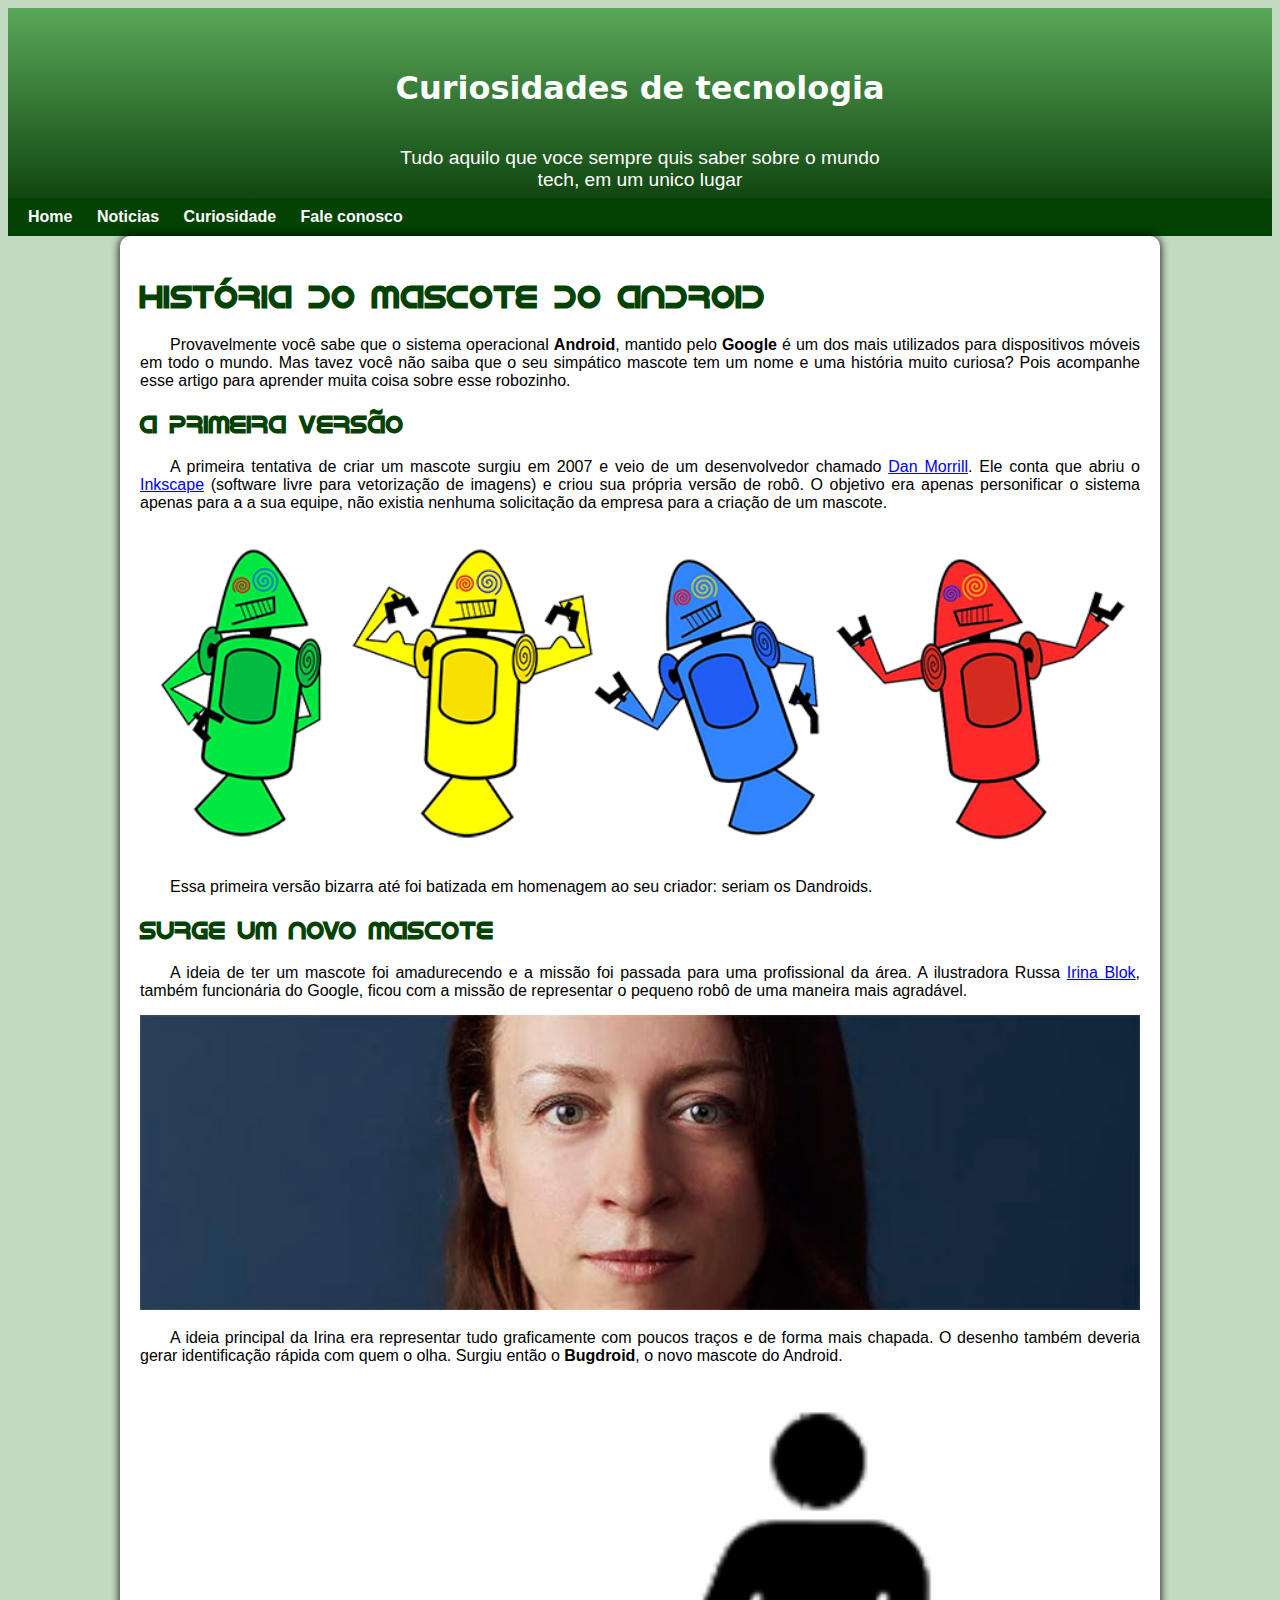
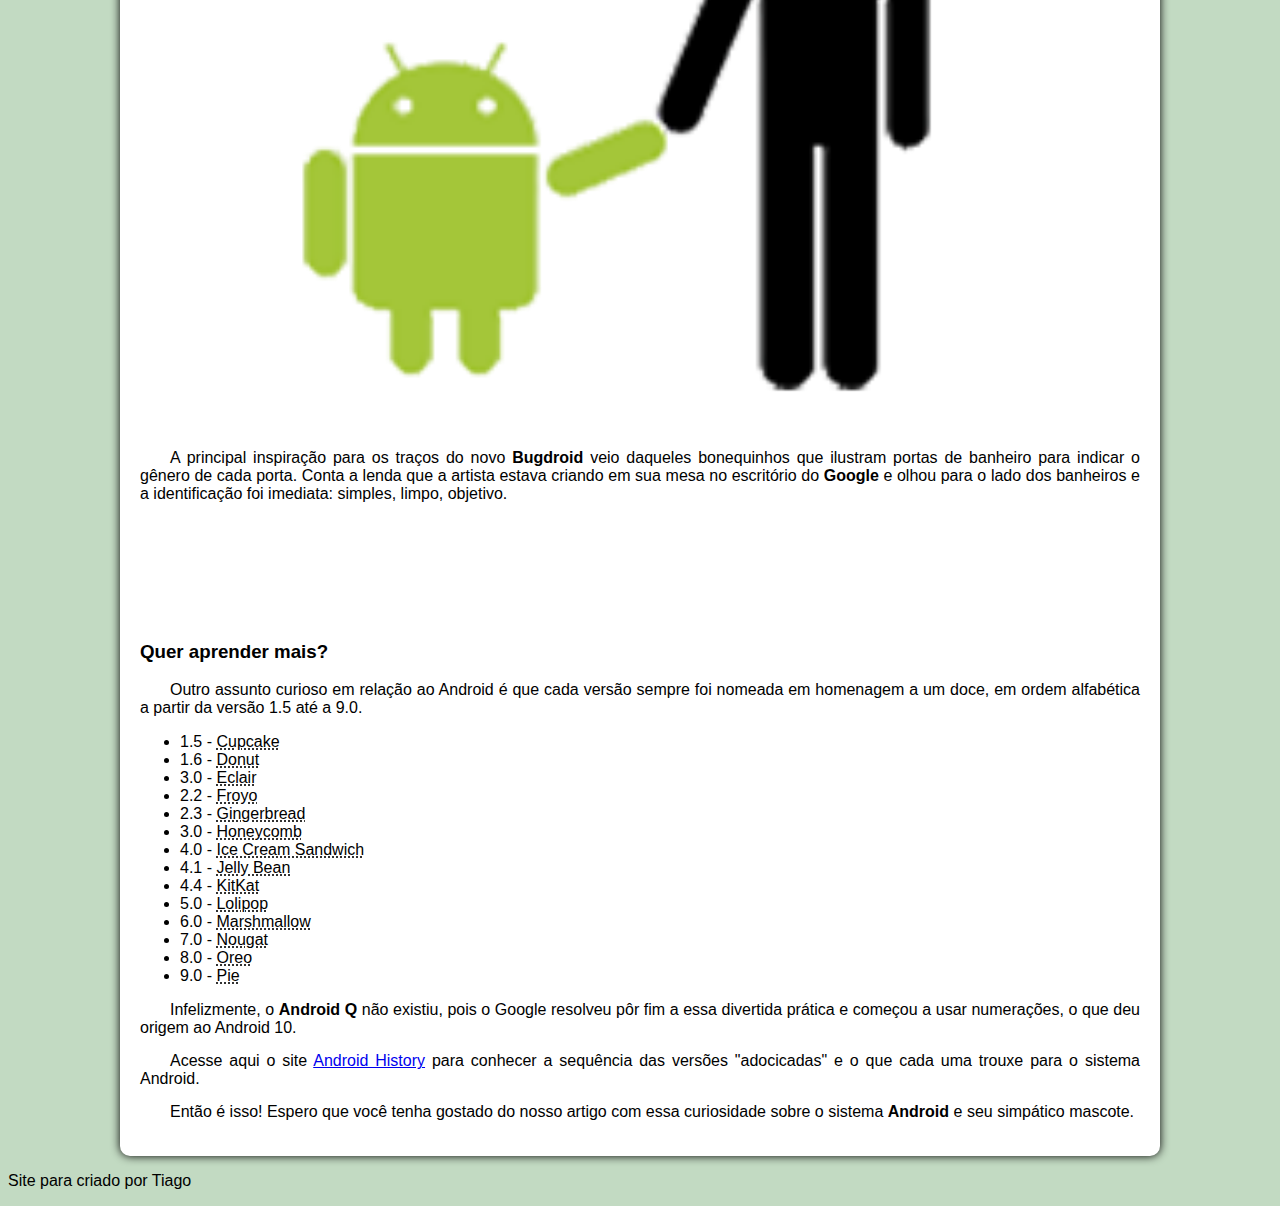
<file: index.html>
<!DOCTYPE html>
<html lang="pt-br">
<head>
    <meta charset="UTF-8">
    <meta name="viewport" content="width=device-width, initial-scale=1.0">
    <title>Como surgiu o macote do android?</title>
    <link rel="shortcut icon" href="pacote-projeto-d010/imagens/favicon.ico" type="image/x-icon">
    <link rel="stylesheet" href="estilo/style.css">
</head>
<body>
    <header>
        <h1>Curiosidades de tecnologia</h1>
        <p>Tudo aquilo que voce sempre quis saber sobre o mundo tech, em um unico lugar</p>
    </header>
    <nav>
        <a href="#">Home</a>
        <a href="https://www.youtube.com/watch?v=ejQwG2cvWxg" target="_blank">Noticias</a>
        <a href="#">Curiosidade</a>
        <a href="#">Fale conosco</a>
    </nav>
    <main>
        <article>
            <h1>História do Mascote do Android</h1>

            <p>Provavelmente você sabe que o sistema operacional <strong>Android</strong>, mantido pelo <strong>Google</strong> é um dos mais utilizados para dispositivos móveis em todo o mundo. Mas tavez você não saiba que o seu simpático mascote tem um nome e uma história muito curiosa? Pois acompanhe esse artigo para aprender muita coisa sobre esse robozinho.</p>

            <h2>A primeira versão</h2>

            <p>A primeira tentativa de criar um mascote surgiu em 2007 e veio de um desenvolvedor chamado <a href="https://androidcommunity.com/dan-morrill-shows-us-the-android-mascot-that-almost-was-20130103/" target="_blank">Dan Morrill</a>. Ele conta que abriu o <a href="https://inkscape.org/", target="_blank">Inkscape</a> (software livre para vetorização de imagens) e criou sua própria versão de robô. O objetivo era apenas personificar o sistema apenas para a a sua equipe, não existia nenhuma solicitação da empresa para a criação de um mascote.</p>

            <img src="pacote-projeto-d010/imagens/dan-droids.png" alt="Primeiro mascote do android">

            <p>Essa primeira versão bizarra até foi batizada em homenagem ao seu criador: seriam os Dandroids.</p>

            <h2>Surge um novo mascote</h2>

            <p>A ideia de ter um mascote foi amadurecendo e a missão foi passada para uma profissional da área. A ilustradora Russa <a href="https://www.irinablok.com/" target="_blank">Irina Blok</a>, também funcionária do Google, ficou com a missão de representar o pequeno robô de uma maneira mais agradável.</p>

            <img src="pacote-projeto-d010/imagens/irina-blok.jpg" alt="Irina blok">

            <p>A ideia principal da Irina era representar tudo graficamente com poucos traços e de forma mais chapada. O desenho também deveria gerar identificação rápida com quem o olha. Surgiu então o <strong>Bugdroid</strong>, o novo mascote do Android.</p>

            <img src="pacote-projeto-d010/imagens/bugdroid.png" alt="Droid">

            <p>A principal inspiração para os traços do novo <strong>Bugdroid</strong> veio daqueles bonequinhos que ilustram portas de banheiro para indicar o gênero de cada porta. Conta a lenda que a artista estava criando em sua mesa no escritório do <strong>Google</strong> e olhou para o lado dos banheiros e a identificação foi imediata: simples, limpo, objetivo.</p>

            <iframe width="560" height="315" src="https://www.youtube.com/embed/l2UDgpLz20M?si=-J02UHHQluWn9LbF" title="YouTube video player" frameborder="0" allow="accelerometer; autoplay; clipboard-write; encrypted-media; gyroscope; picture-in-picture; web-share" referrerpolicy="strict-origin-when-cross-origin" allowfullscreen></iframe>
            
             <aside>
                 <h3>Quer aprender mais?</h3> 
                 
                             <p>Outro assunto curioso em relação ao Android é que cada versão sempre foi nomeada em homenagem a um doce, em ordem alfabética a partir da versão 1.5 até a 9.0.</p>
                 
                             <ul>
                                 <li>1.5 - <abbr title="bolo de copo">Cupcake</abbr></li>
                                 <li>1.6 - <abbr title="rosquinha">Donut</abbr></li>
                                 <li>3.0 - <abbr title="bomba">Eclair</abbr></li>
                                 <li>2.2 - <abbr title="iorgute congelado">Froyo</abbr></li>
                                 <li>2.3 - <abbr title="biscoito de gengibre">Gingerbread</abbr></li>
                                 <li>3.0 - <abbr title="favo de mel">Honeycomb</abbr></li>
                                 <li>4.0 - <abbr title="sanduiche de sorvete">Ice Cream Sandwich</abbr></li>
                                 <li>4.1 - <abbr title="jujuba">Jelly Bean</abbr></li>
                                 <li>4.4 - <abbr title="kitkat">KitKat</abbr></li>
                                 <li>5.0 - <abbr title="pirulito">Lolipop</abbr></li>
                                 <li>6.0 - <abbr title="Marshmallow">Marshmallow</abbr></li>
                                 <li>7.0 - <abbr title="torrone">Nougat</abbr></li>
                                 <li>8.0 - <abbr title="Oreo">Oreo</abbr></li>
                                 <li>9.0 - <abbr title="torta">Pie</abbr></li>
                             </ul>
                 
                             <p>Infelizmente, o <strong>Android Q</strong> não existiu, pois o Google resolveu pôr fim a essa divertida prática e começou a usar numerações, o que deu origem ao Android 10.</p>
                 
                             <p>Acesse aqui o site <a href="https://www.android.com/intl/en_uk/what-is-android/" target="_blank">Android History</a> para conhecer a sequência das versões "adocicadas" e o que cada uma trouxe para o sistema Android.</p>
             </aside>
            

            <p>Então é isso! Espero que você tenha gostado do nosso artigo com essa curiosidade sobre o sistema <strong>Android</strong> e seu simpático mascote.</p>
        </article>
    </main>
    <footer>
        <p>Site para criado por Tiago</p>
    </footer>
</body>
</html>
</file>
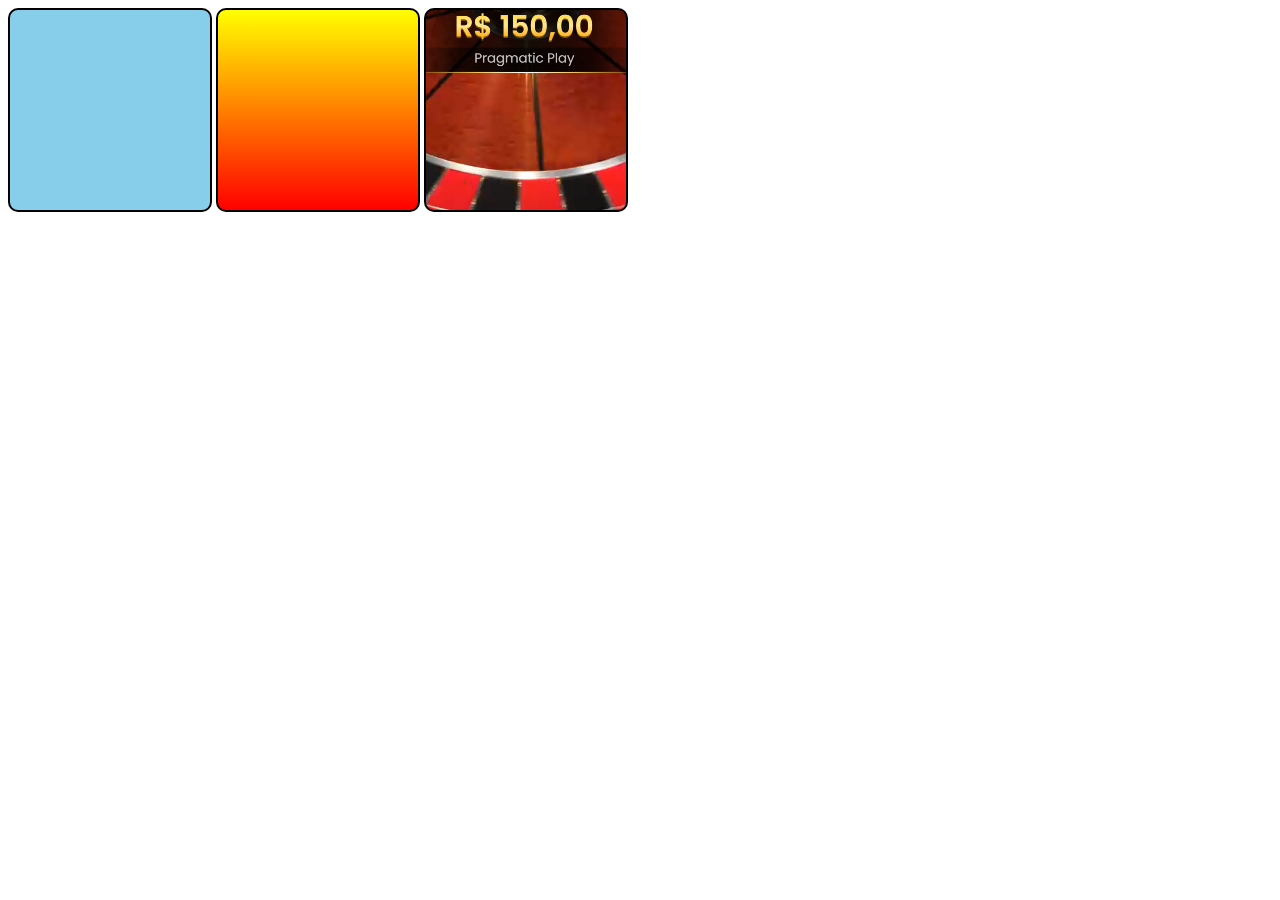
<file: estilo/Modulo 3/index.html>
<!DOCTYPE html>
<html lang="pt-br">
<head>
    <meta charset="UTF-8">
    <meta name="viewport" content="width=device-width, initial-scale=1.0">
    <title>Tiago</title>
    <style>
       div.quadrado {
        display: inline-block;
        border: 2px solid black;
        border-radius: 10px;
        background-color: lightgray;
        width: 200px;
        height: 200px;
       }

       div#q1 {
        background-color: skyblue;

       }

       div#q2 {
        background-image: linear-gradient(to bottom, yellow, red);
       }

       div#q3 {
            background-image: url(Captura\ de\ tela\ 2025-01-29\ 174310.png);
            background-position: center;
       }
        
    </style>
</head>
<body>
    <div class="quadrado" id="q1">

    </div>
    <div class="quadrado" id="q2">

    </div>
    <div class="quadrado" id="q3">

    </div>
</body>
</html>
</file>
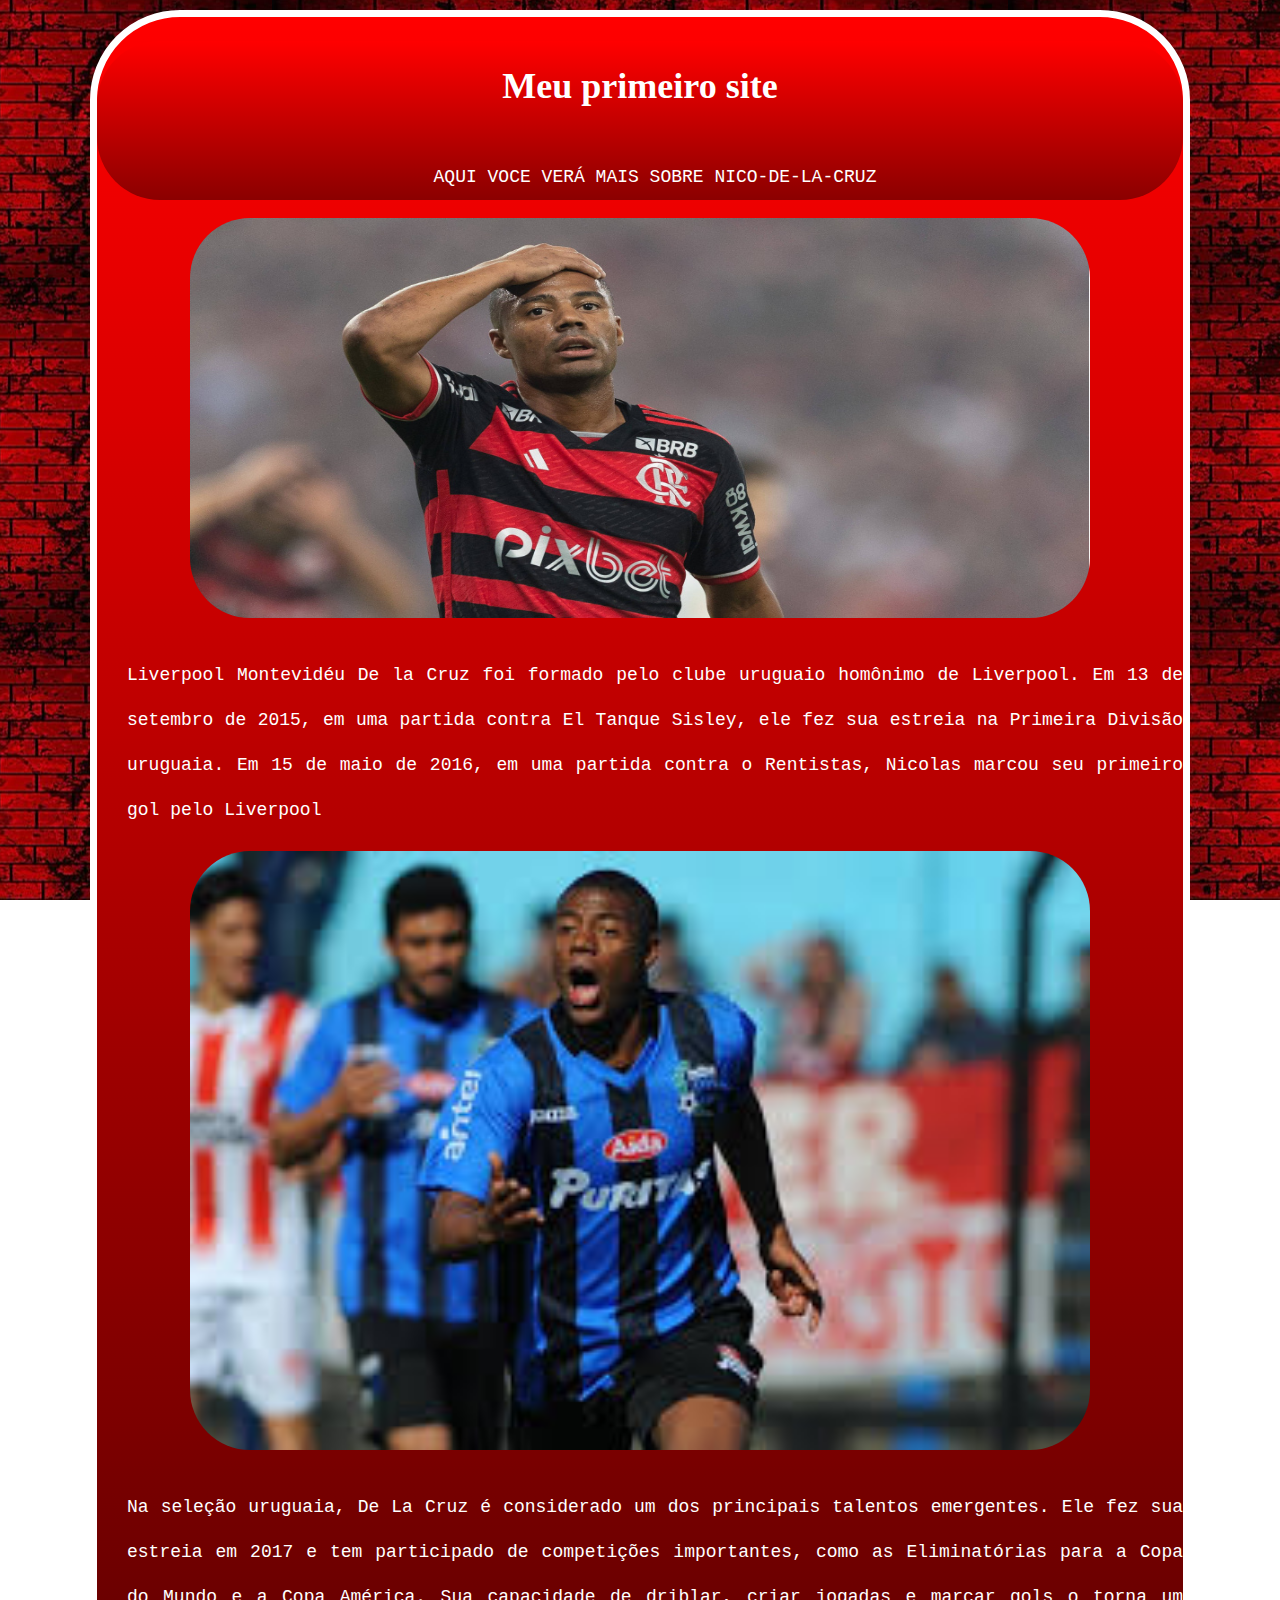
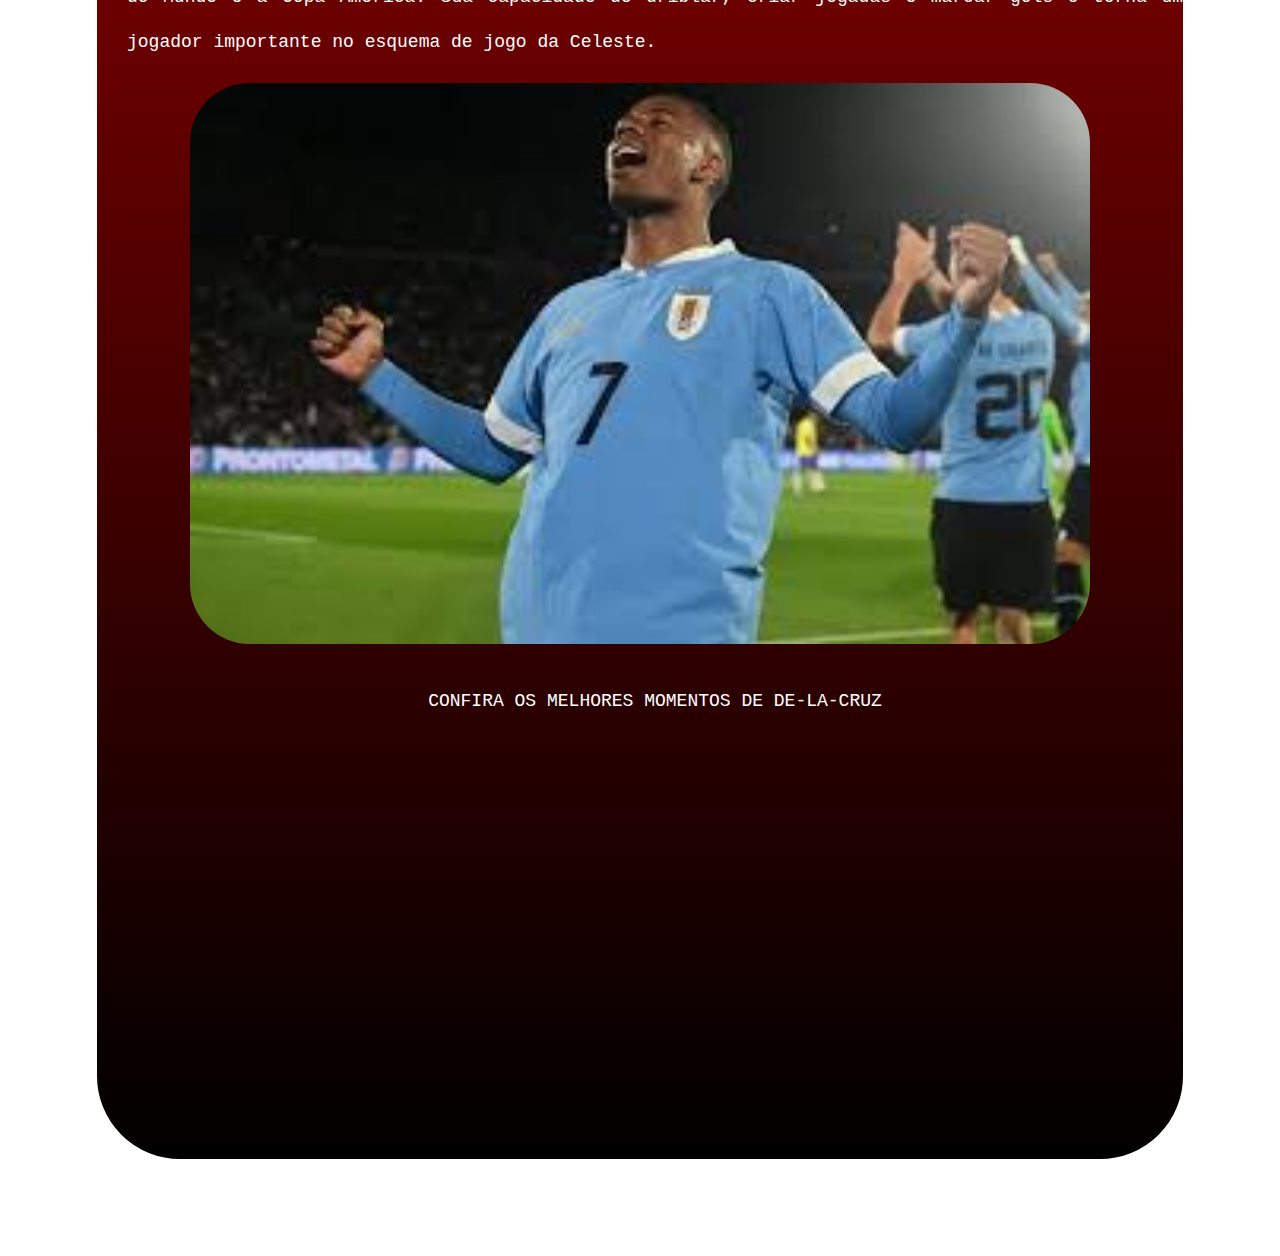
<file: de-la-cruz.html>
<!DOCTYPE html>
<html lang="pt-br">
<head>
    <meta charset="UTF-8">
    <meta name="viewport" content="width=device-width, initial-scale=1.0">
    <title>Pagina</title>
    <link rel="stylesheet" href="style.css">
    <link rel="shortcut icon" href="flamengo.png" type="image/x-icon"> 
</head>
<body >
    <main>
        <div class="cabe">
            <h1>Meu primeiro site</h1>
            <p class="sub">AQUI VOCE VERÁ MAIS SOBRE NICO-DE-LA-CRUZ</p>
        </div>
        <picture>
            <source media="(man-width: 800px )" srcset="nicolas-de-la-cruz-flamengo-2024-1733454236-155966.jpg">
            <img src="nicolas-de-la-cruz-flamengo-2024-1733454236-155966.jpg" width="900px" height="400px " alt="de la cruz" title="O melhor volante em atividade no Brasil">
        </picture>
        <p>Liverpool Montevidéu
            De la Cruz foi formado pelo clube uruguaio homônimo de Liverpool. Em 13 de setembro de 2015, em uma partida contra El Tanque Sisley, ele fez sua estreia na Primeira Divisão uruguaia. Em 15 de maio de 2016, em uma partida contra o Rentistas, Nicolas marcou seu primeiro gol pelo Liverpool</p>
        <img src="uru.jpg" alt="de la cruz no liverpool uru" width="900px">
        <p>Na seleção uruguaia, De La Cruz é considerado um dos principais talentos emergentes. Ele fez sua estreia em 2017 e tem participado de competições importantes, como as Eliminatórias para a Copa do Mundo e a Copa América. Sua capacidade de driblar, criar jogadas e marcar gols o torna um jogador importante no esquema de jogo da Celeste.</p>
        <img src="sel.jpg" alt="de la cruz seleçao" width="900px">
        <p style="text-align: center;">CONFIRA OS MELHORES MOMENTOS DE DE-LA-CRUZ</p>
        <iframe width="800px" height="400px" src="https://www.youtube.com/embed/F0ELnO3UE30?si=P5uBFXL0F787dxVV" title="YouTube video player" frameborder="0" allow="accelerometer; autoplay; clipboard-write; encrypted-media; gyroscope; picture-in-picture; web-share" referrerpolicy="strict-origin-when-cross-origin" allowfullscreen></iframe>
    </main> 
    <p class="final">
        <strong>
            Site Feito por Tiago
        </strong>
    </p>
</body>
</html>
</file>
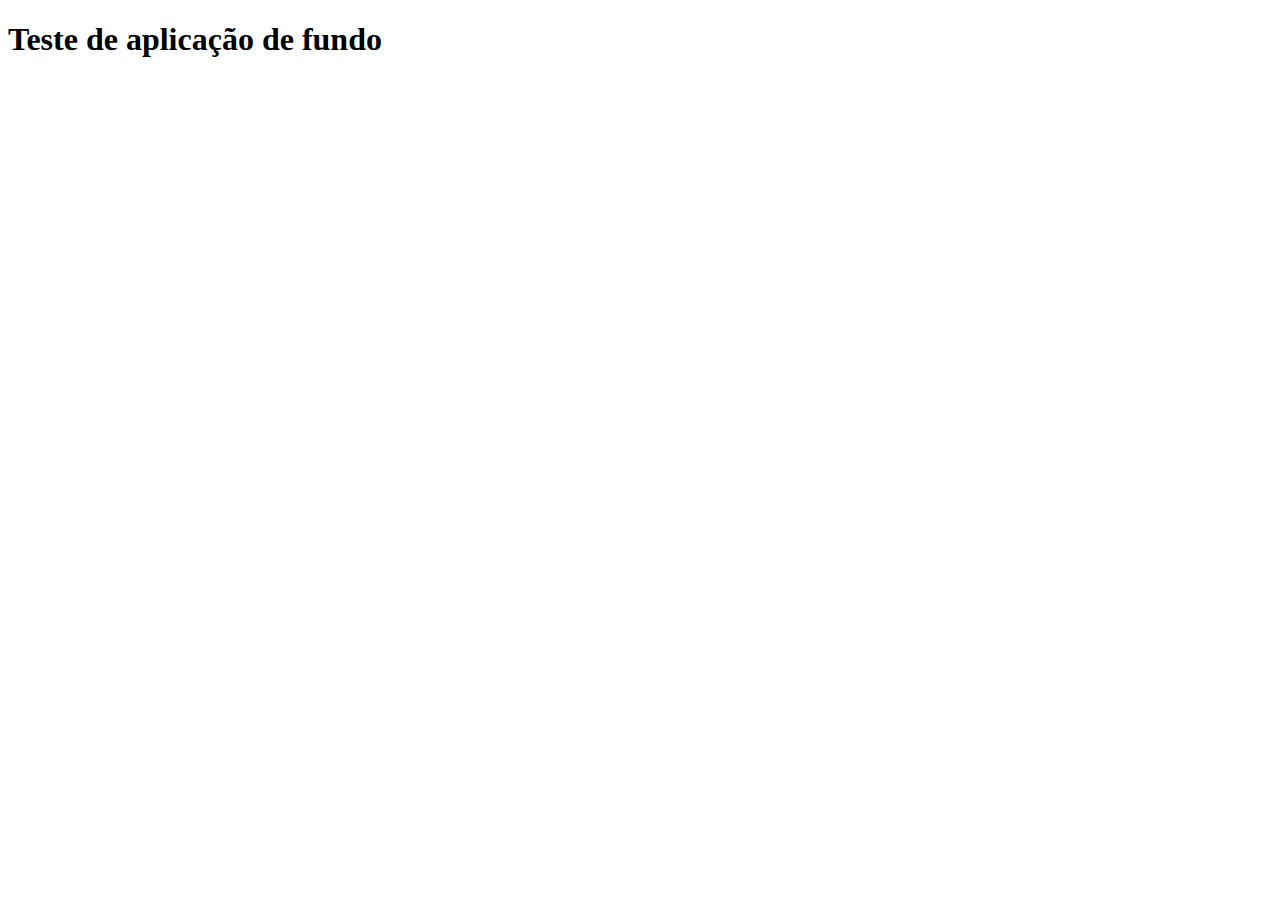
<file: estilo/Modulo 3/fundo002.html>
<!DOCTYPE html>
<html lang="pt-br">
<head>
    <meta charset="UTF-8">
    <meta name="viewport" content="width=device-width, initial-scale=1.0">
    <title>Personalizaçao dos fundos</title>
    <style>
        body {
            background-image: url();
        }
    </style>
</head>
<body>
    <h1>Teste de aplicação de fundo</h1>
</body>
</html>
</file>
<file: estilo/style.css>
@charset "UTF-8";

@font-face {
    font-family: 'android';
    src: url(../pacote-projeto-d010/fontes/idroid.otf) format('opentype');
    font-weight: normal;
}

:root {
    --cor0: rgb(194, 218, 194);
    --cor1: rgb(135, 216, 135);
    --cor2: rgb(119, 223, 119);
    --cor3: rgb(76, 197, 76);
    --cor4: rgb(32, 94, 32);
    --cor5: rgb(3, 66, 3);

    --fonte-padrao: arial, verdana;
    --fonte-destaque: 'Bebas Neue', 'cursive';
    --fonte-android: 'android', 'cursive';
}



header {
    background-image: linear-gradient(to bottom, rgb(89, 167, 89), rgb(16, 70, 16));
    background-color: var(--cor4);
    min-height: 150px;
    text-align: center;
    padding-top: 40px;
}

body {
   background-color: var(--cor0);
   font-family: var(--fonte-padrao);
}
header > h1 {
    color: white ;
    font-family: system-ui, -apple-system, BlinkMacSystemFont, 'Segoe UI', Roboto, Oxygen, Ubuntu, Cantarell, 'Open Sans', 'Helvetica Neue', sans-serif;
    margin-bottom: 40px;
}

header > p {
    font-family: var(--fonte-padrao);
    font-size: 1.2em;
    color: white;
    max-width: 500px;
    padding-right: 10px;
    padding-left: 10px;
    margin: auto;
}


nav {
    background-color: var(--cor5);
    padding: 10px;
}

nav > a {
    color: white;
    padding: 10px;
    text-decoration: none;
    font-weight: bold;
}

nav > a:hover {
    background-image: linear-gradient(to right, rgb(0, 255, 42), rgb(84, 255, 121));
    color: var(--cor5);
    transition-duration: 0.3s;
    border-radius: 10px;
}

main {
    min-width: 300px;
    max-width: 1000px;
    margin: auto;
    padding: 20px;
    background-color: white;
    box-shadow: 0px 0px 10px black;
    border-radius: 10px;
}

main img {
    width: 100%;
}

main h1 {
    color: var(--cor5);
    font-family: var(--fonte-android);
}
main h2 {
    color: var(--cor5);
    font-family: var(--fonte-android);

}

main p {
    margin: 15px 0px;
    text-align: justify;
    text-indent: 30px;
    
 }

 iframe {
    width: 100%;
    height: 100px;
    border: none;
 }
</file>
<file: style.css>
body {

    background-image: url(mos.jpg);
     background-attachment: fixed;
     text-align: center;
     font-size: 18px;
     margin: 90px;
     line-height: 2.5;
     margin-top: 10px;
     margin-bottom: 10px;
     background-position: center;

 }

 .sub {
    text-align: center;
 }

 .cabe {
    background-image: linear-gradient(to top, darkred, red);
    border-radius: 63px;
 }

h1 {
color: white;
text-align: center  ;
}

p {
color: white;
margin: center;
margin-left: 30px ;
font-family: 'Courier New', Courier, monospace;
text-align: justify ;
}
main {
background-image: linear-gradient(to bottom, #ff0000, rgb(0, 0, 0));
margin-left: 300px;
margin-right: 300px ;
border-radius: 90px;
border: solid white 7px;

min-width: 900px;
max-width: 1200px;
margin: auto    ;
}

img {
border-radius: 60px;
}

.final {
    font-family: roboto;
    font-size: 20px;
    text-align: left;
    color: rgb(255, 255, 255);
}
</file>
